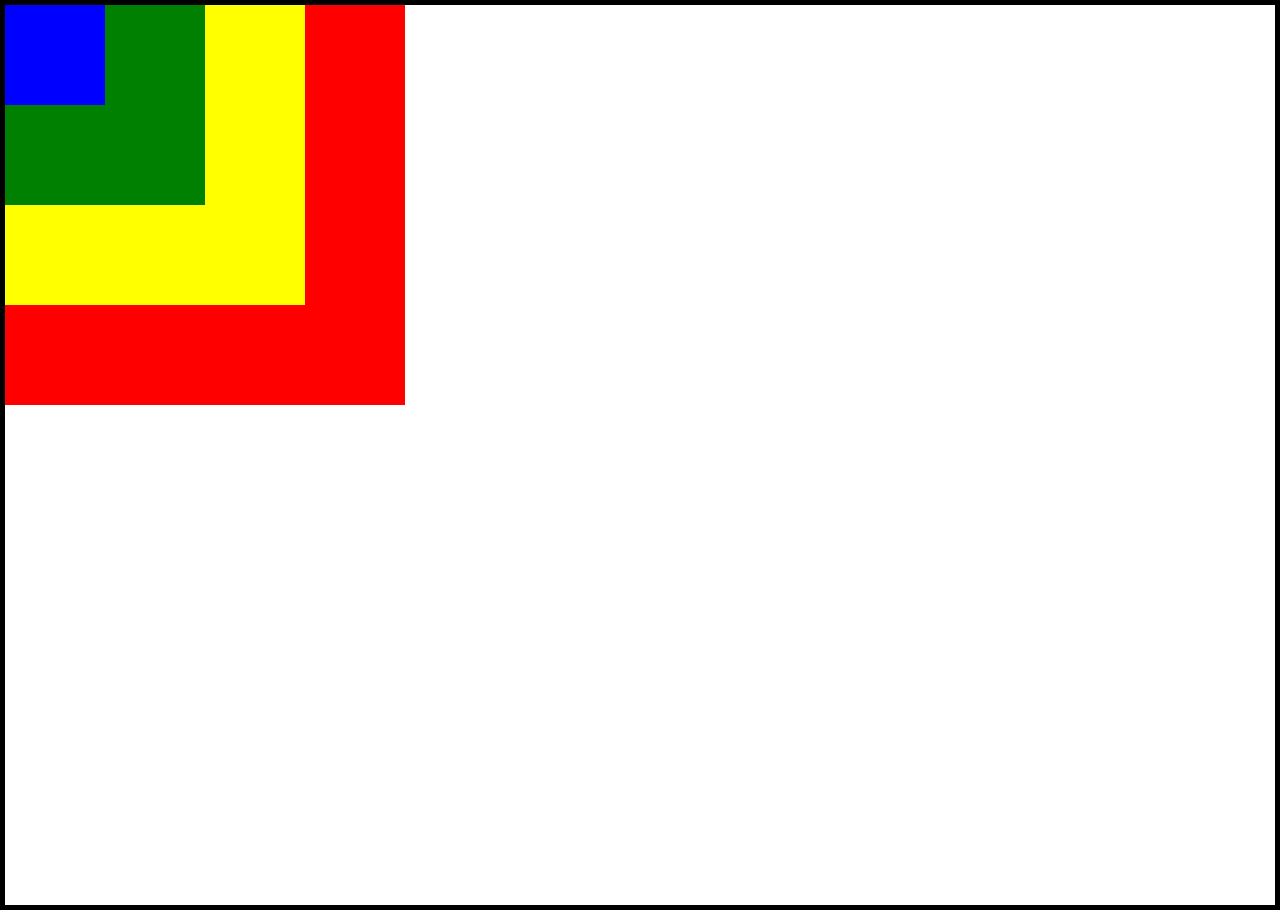
<file: index.html>
<!DOCTYPE html>
<html lang="en">
<head>
    <meta charset="UTF-8">
    <meta http-equiv="X-UA-Compatible" content="IE=edge">
    <meta name="viewport" content="width=device-width, initial-scale=1.0">
    <link rel="stylesheet" href="style.css" >

    <!-- CSS Links for Practice Style -->
    <!-- <link rel="stylesheet" href="style_ex1.css" > -->
    <!-- <link rel="stylesheet" href="style_ex2.css" > -->
    <!-- <link rel="stylesheet" href="style_ex3.css" > -->
    <!-- <link rel="stylesheet" href="style_ex4.css" > -->
    <!-- <link rel="stylesheet" href="style_ex5.css" > -->

    <title>CSS Positioning</title>
</head>

<body>
    <!-- Four different class sections to re-position  -->
    <div class="one">
        <div class="two">
            <div class="three">
                <div class="four"></div>
            </div>
        </div>
    </div>
    
</body>
</html>
</file>
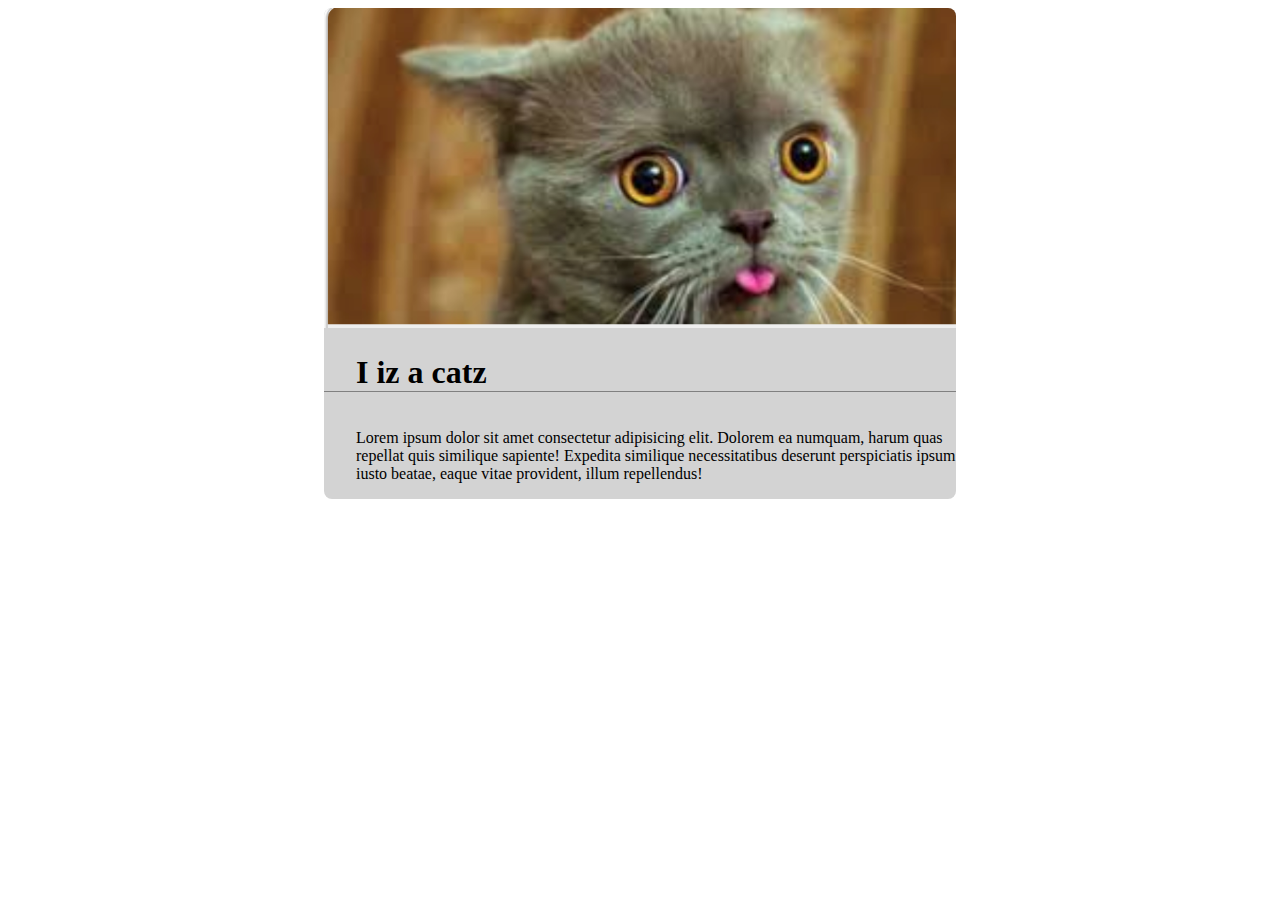
<file: Part2_CSSMocks/cat_index.html>
<!DOCTYPE html>
<html lang="en">
<head>
    <meta charset="UTF-8">
    <meta http-equiv="X-UA-Compatible" content="IE=edge">
    <meta name="viewport" content="width=device-width, initial-scale=1.0">
    <link rel="stylesheet" href="cat_style.css">
    <title>Cat Picture</title>
</head>
<body>
    <div class="cat">
        <img src="images/cat-face.jpeg" class="image-cat">
        <h1 class="title-cat">
            <div class="indent-title-cat">I iz a catz</div>
        </h1>
        <p class="text-cat">Lorem ipsum dolor sit amet consectetur adipisicing elit. 
            Dolorem ea numquam, harum quas repellat quis similique sapiente! 
            Expedita similique necessitatibus deserunt perspiciatis ipsum iusto beatae,
             eaque vitae provident, illum repellendus!</p>
    </div>
</body>
</html>
</file>
<file: style.css>
body {
    margin: 0;
    border: 5px solid black;
    height: 100vh;
    position: relative;
}

.one {
    width: 400px;
    height: 400px;
    background-color: red;
}

.two {
    width: 300px;
    height: 300px;
    background-color: yellow;
}

.three {
    width: 200px;
    height: 200px;
    background-color: green;
}

.four {
    width: 100px;
    height: 100px;
    background-color: blue;
}
</file>
<file: style_ex1.css>
/* Exercise 1  Create a Square in the top left corner*/
/* Use top & left to create boxes & z index */

body {
    margin: 0;
    border: 5px solid black;
    height: 100vh;
    position: relative;
}

/* For class sections created */
.one {
    position: static;
    width: 400px;
    height: 400px;
    background-color: red;
    z-index: 1;
}

.two {
    position: relative;
    width: 300px;
    height: 300px;
    background-color: yellow;
    left: 3em;
    top: 3em;
    z-index: 2;
}

.three {
    position: relative;
    width: 200px;
    height: 200px;
    background-color: green;
    left: 3em;
    top: 3em;
    z-index: 3;
}

.four {
    position: relative;
    width: 100px;
    height: 100px;
    background-color: blue;
    left: 3em;
    top: 3em;
    z-index: 4;
}

/* Second method with a fixed box that has children with absolute  */
/* 
.one {
    position: fixed;
    width: 400px;
    height: 400px;
    background-color: red;
}

.two {
    position: absolute;
    width: 300px;
    height: 300px;
    background-color: yellow;
    left: 3em;
    top: 3em;
}

.three {
    position: absolute;
    width: 200px;
    height: 200px;
    background-color: green;
    left: 3em;
    top: 3em;
}

.four {
    position: absolute;
    width: 100px;
    height: 100px;
    background-color: blue;
    left: 3em;
    top: 3em;
} */
</file>
<file: style_ex2.css>
/* Exercise 2 Move the blue box to the top right corner */
body {
    margin: 0;
    border: 5px solid black;
    height: 100vh;
    position: relative;
}

/* For class sections created */
.one {
    position: fixed;
    width: 400px;
    height: 400px;
    background-color: red;
    z-index: 1;
}

.two {
    position: absolute;
    width: 300px;
    height: 300px;
    background-color: yellow;
    z-index: 2;
}

.three {
    position: absolute;
    width: 200px;
    height: 200px;
    background-color: green;
    z-index: 3;
}
/* Move  with fixed to page, then used top and right with em to fit in the corner*/
.four {
    position: fixed;
    width: 100px;
    height: 100px;
    background-color: blue;
    z-index: 4;
    top: .3em;
    right: .3rem;
}
</file>
<file: style_ex3.css>
body {
    margin: 0;
    border: 5px solid black;
    height: 100vh;
    position: relative;
}

/* For class sections created */
.one {
    width: 400px;
    height: 400px;
    background-color: red;
}

.two {
    width: 300px;
    height: 300px;
    background-color: yellow;
}

.three {
    width: 200px;
    height: 200px;
    background-color: green;
}

.four {
    width: 100px;
    height: 100px;
    background-color: blue;
}
</file>
<file: style_ex4.css>
body {
    margin: 0;
    border: 5px solid black;
    height: 100vh;
    position: relative;
}

/* For class sections created */
.one {
    width: 400px;
    height: 400px;
    background-color: red;
}

.two {
    width: 300px;
    height: 300px;
    background-color: yellow;
}

.three {
    width: 200px;
    height: 200px;
    background-color: green;
}

.four {
    width: 100px;
    height: 100px;
    background-color: blue;
}
</file>
<file: style_ex5.css>
body {
    margin: 0;
    border: 5px solid black;
    height: 100vh;
    position: relative;
}

/* For class sections created */
.one {
    width: 400px;
    height: 400px;
    background-color: red;
}

.two {
    width: 300px;
    height: 300px;
    background-color: yellow;
}

.three {
    width: 200px;
    height: 200px;
    background-color: green;
}

.four {
    width: 100px;
    height: 100px;
    background-color: blue;
}
</file>
<file: Part2_CSSMocks/cat_style.css>
/* Move the container to the middle */
div {
    margin-left: 25%;
}
/* sizes of the container image while rounding the edges, color*/
.cat{
    display: inline-block;
    position: relative;
    background-color: lightgray;
    border: 2px solid none;
    border-radius: 8px;
    max-width: 50%;
    max-height: 50%;
    align-items: center;
}

/* Makes the image center & sizes */
.image-cat {
    display: inline-block;
    position: relative;
    border-radius: 8px 8px 0 0;
    width: 100%;
    height: 50%;
    align-self: center;
}
/* Creates thye line under i iz a catz */
.title-cat{
    display: inline-block;
    border-bottom: 1px solid grey;
    width: 100%;
}

/* Moves paragraph over */
.text-cat{
    padding-left: 2em;
}
/* Moves cat title over */
.indent-title-cat{
    margin-left: 1em;
}
</file>
